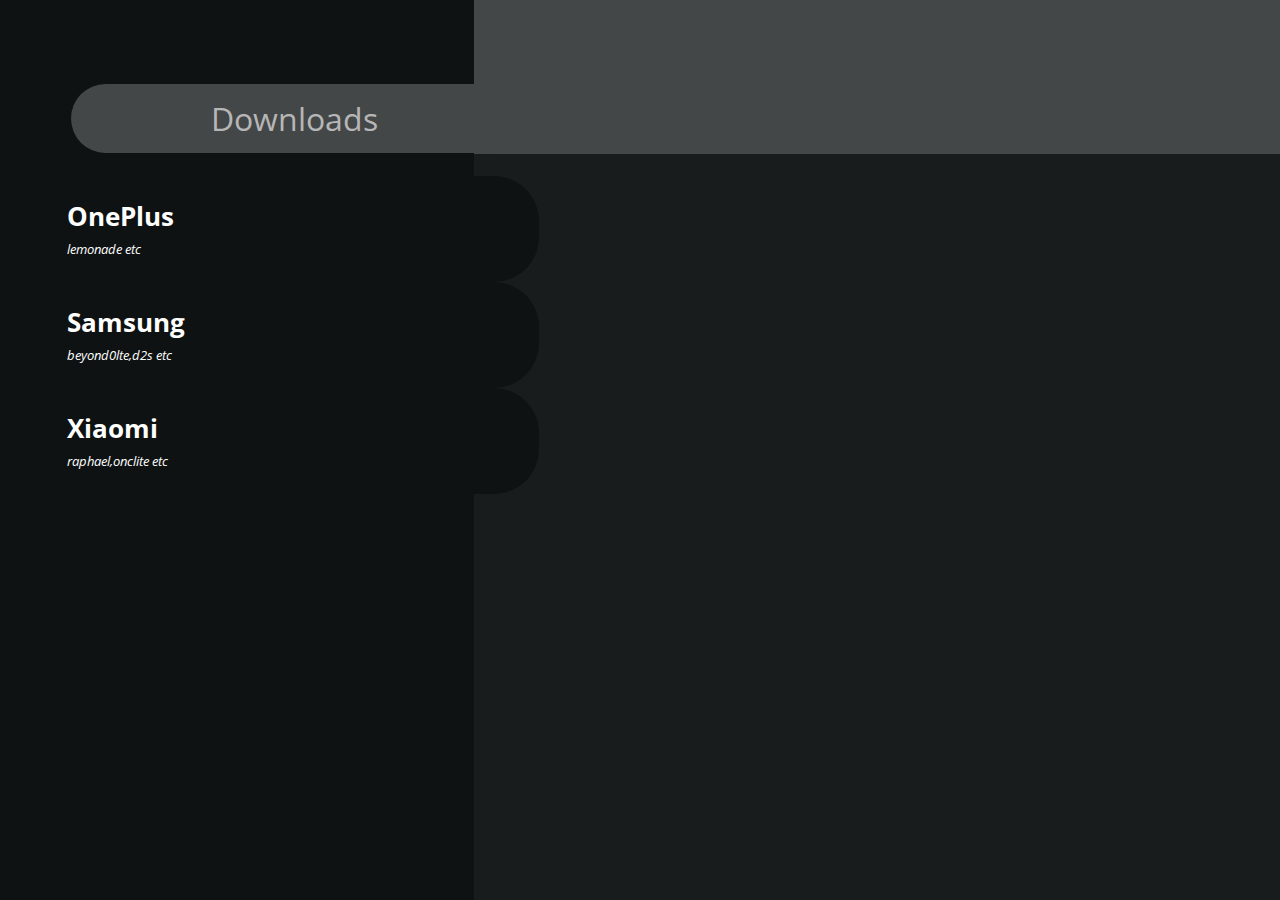
<file: testing/index.html>
<!DOCTYPE html>
    <head>
        <title>Downloads - PixelExtended</title>
        <link href="https://fonts.googleapis.com/css2?family=Open+Sans:wght@300;400;700&display=swap" rel="stylesheet">
        <link href="style.css" type="text/css" rel="stylesheet">
        <script src="loadData.js"></script>
        <script src="dataLoad.js"></script>
    </head>
    <body>
        <div class="sidebar">
            <div class="search">
                <h1>Downloads</h1>
            </div>
            <ul class="list">
                <a href="#oneplus" onclick="oneplus()"><li class="list-item" id="oneplus">
                    <h1>OnePlus</h1>
                    <p>lemonade etc</p>
                </li></a>
                <a href="#samsung" onclick="samsung()"><li class="list-item" id="samsung">
                    <h1>Samsung</h1>
                    <p>beyond0lte,d2s etc</p>
                </li></a>
                <a href="#xiaomi" onclick="xiaomi()"><li class="list-item" id="xiaomi">
                    <h1>Xiaomi</h1>
                    <p>raphael,onclite etc</p>
                </li></a>
            </ul>
        </div>
        <div class="main">
            <div class="header">
                <h1 id="heading"></h1>
            </div>
            <div class="device-list">
                <div class="device">
                    <div class="data">
                        <ul id="samsung-devices" class="hide">
                            <!-- Add device elements here -->
                        </ul>
                        
                        <ul id="oneplus-devices" class="hide">
                            <!-- Add device elements here -->
                        </ul>
                        
                        <ul id="xiaomi-devices" class="hide">
                            <!-- Add device elements here -->
                        </ul> 
                    </div>
                </div>
            </div>
        </div>
    </body>
</html>
</file>
<file: testing/style.css>
html,body {
    padding:0;
    margin:0;
    font-family: 'Open Sans';
    color:white;
}

.sidebar {
    position:fixed;
    left:0;
    height:100%;
    width:37% !important;
    background-color:#0e1212;
    z-index:1;
}

.sidebar h1,p {
    color:white;
}

.sidebar p {
    font-style:italic;
}

.search {
    position:fixed;
    left:0;
    top:84px;
    width:446px;
    height:69px;
    border-radius:36px;
    margin-left:71px;
    margin-right:71px;
    background-color:#444748;
    z-index:2;
    display:flex;
    align-items:center;
    justify-content:center;
}

.search h1 {
    color:rgb(182, 182, 182);
    font-weight:normal;
}

.main {
    position:fixed;
    right:0;
    height:100%;
    width:63%;
    background-color:#191c1d;
}

.list {
    position:absolute;
    top:160px;
    left:0;
    width:512px;
    margin-left:27px;
    margin-right:27px;
    list-style-type:none;
    padding:0;
}

.list-item {
    position:relative;
    width:100%;
    height:106px;
    background-color:#0e1212;
    border-radius:45px;
    float:left;
    display:block;
    align-items:center;
    justify-content:left;
    line-height:15px;
    font-size:small;
}

.list-item h1 {
    padding-top:16px;
}

.list-item * {
    margin-left:40px;
    margin-right:40px;
}

.list-item:target {
    background-color:#b1cbd0;
}

.list-item:target * {
    color:black;
}

.header {
    position:fixed;
    right:0;
    top:0;
    height:154px;
    width:inherit;
    background-color:#444748;
    display:flex;
    align-items:end;
    justify-content:left;
}

.header h1 {
    margin-left:30px;
    margin-bottom:15px;
    font-size:xxx-large;
}

.data {
    overflow:scroll;
}

.hide {
    display:none;
}

.device-list .data ul {
    position: absolute;
    top: 138px;
    left: 0;
    width: 100%;
    list-style-type: none;
    padding: 0;
    height: -webkit-fill-available;
    overflow-y: scroll;
}

.device-list .data ul li {
    padding:15px 15px 15px 30px;
}

.device-list .data ul li .name {
    font-size:x-large;
}

.device-list .data ul li:hover {
    background-color: #303334;
}

.device-list .data ul a {
    color:white;
    text-decoration: none;
}

.device div span {
    min-width:100px;
    display:inline-block;
}

.device div .code, .username, .version {
    font-size: small;
}
</file>
